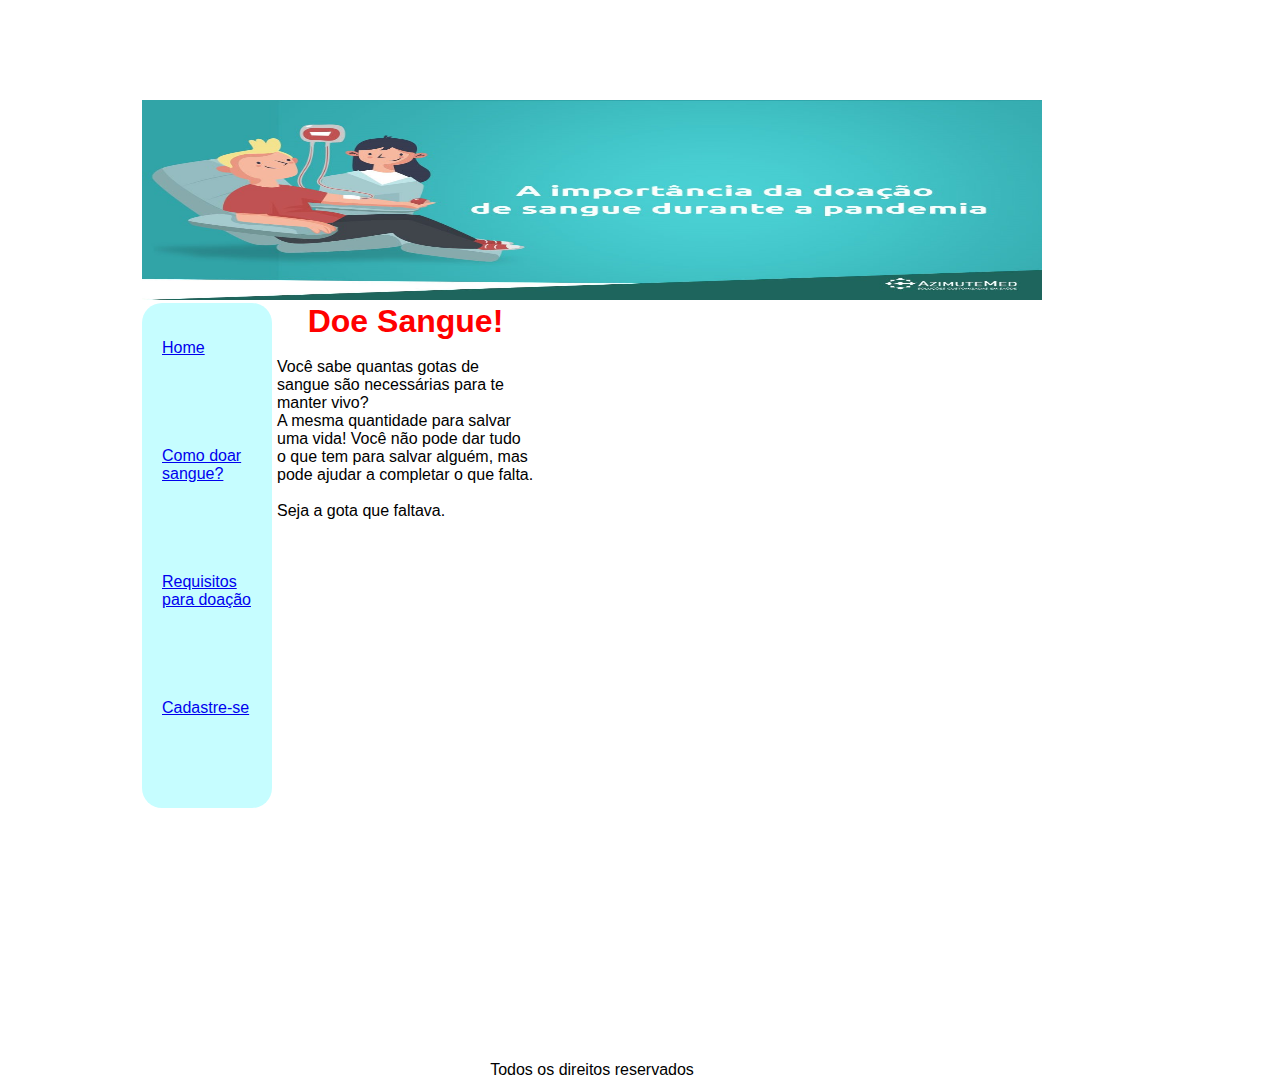
<file: index.html>
<!DOCTYPE html>

<html lang="pt-br">

<head>
    <meta charset="UTF-8">
    <meta http-equiv="X-UA-Compatible" content="IE=edge">
    <meta name="viewport" content="width=device-width, initial-scale=1.0">
    <title>Home</title>
    <link type="text/css" href="-css/style.css" rel="StyleSheet" />
</head>

<body id="fonte">
    <div id="container">
        <div id="banner">
            <a href="index.html"><img src="imagens/banner.jpg" id="banner-dimensao"></a>
        </div>
        <div id="link">
            <ul id="formatacao-links" class="listanaoordenada">
                <br>
                <br>
                <li><a href="index.html">Home</a></li>
                <br>
                <br>
                <br>
                <br>
                <br>
                <li><a href="como-doar-sangue.html">Como doar sangue?</a></li>
                <br>
                <br>
                <br>
                <br>
                <br>
                <li><a href="requisitos.html">Requisitos para doação</a></li>
                <br>
                <br>
                <br>
                <br>
                <br>
                <li><a href="cadastro.html">Cadastre-se</a></li>
        </div>
        <div id="texto">
            <h1 id="atencao">Doe Sangue!</h1>
            <br>
            <p id="fonte">Você sabe quantas gotas de sangue são necessárias para te manter vivo?
                <br> A mesma quantidade para salvar uma
                vida!
                Você não pode dar tudo o que tem para salvar alguém, mas pode ajudar a completar o que falta.
            </p>
            <br>
            <span>Seja a gota que faltava.</span>
        </div>
        <div id="video1">
            <iframe class="videos" src="https://www.youtube.com/embed/97Sx0KiExZM" title="YouTube video player"
                frameborder="0"
                allow="accelerometer; autoplay; clipboard-write; encrypted-media; gyroscope; picture-in-picture"
                allowfullscreen></iframe>
        </div>
        <div id="video2">
            <iframe class="videos" src="https://www.youtube.com/embed/_NlNFbhg6Ys" title="YouTube video player"
                frameborder="0"
                allow="accelerometer; autoplay; clipboard-write; encrypted-media; gyroscope; picture-in-picture"
                allowfullscreen></iframe>
        </div>
        <div id="video3">
            <iframe class="videos" src="https://www.youtube.com/embed/wDjm8TAKqys" title="YouTube video player"
                frameborder="0"
                allow="accelerometer; autoplay; clipboard-write; encrypted-media; gyroscope; picture-in-picture"
                allowfullscreen></iframe>
        </div>
        <div id="video4">
            <iframe class="videos" src="https://www.youtube.com/embed/T6UXf8xFFUk" title="YouTube video player"
                frameborder="0"
                allow="accelerometer; autoplay; clipboard-write; encrypted-media; gyroscope; picture-in-picture"
                allowfullscreen></iframe>
        </div>
        <br>
        <br>
        <br>

        <footer id="rodapé">
            Todos os direitos reservados
        </footer>
    </div>

</body>

</html>
</file>
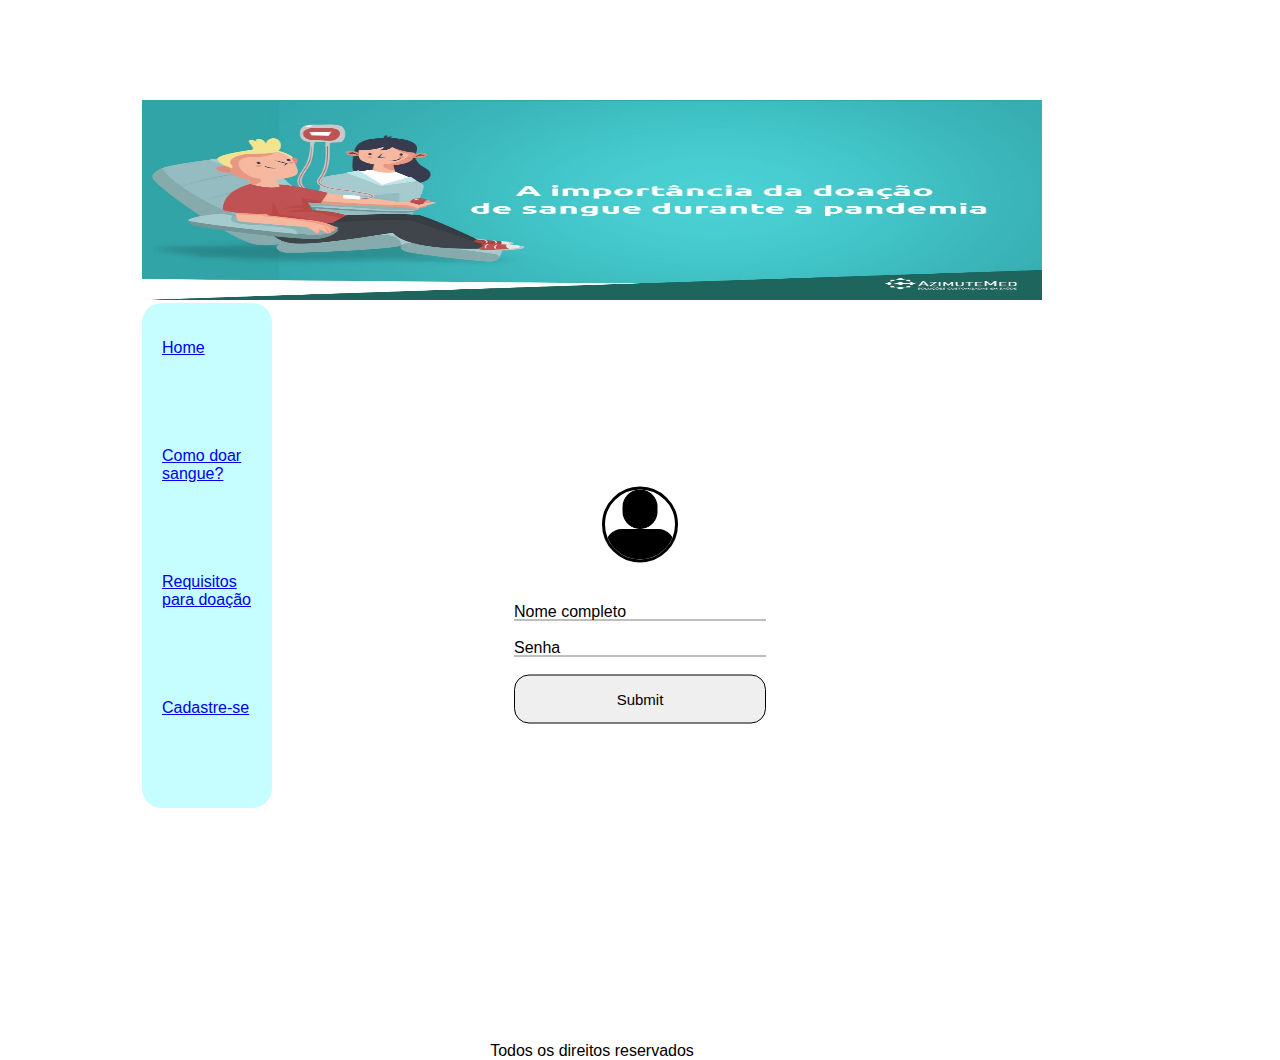
<file: cadastro.html>
<!DOCTYPE html>

<html lang="pt-br">

<head>
    <meta charset="UTF-8">
    <meta http-equiv="X-UA-Compatible" content="IE=edge">
    <meta name="viewport" content="width=device-width, initial-scale=1.0">
    <title>Cadastro</title>
    <link type="text/css" href="-css/style.css" rel="StyleSheet" />
</head>

<body id="fonte">
    <div id="container">
        <div id="banner">
            <a href="index.html"><img src="imagens/banner.jpg" id="banner-dimensao"></a>
        </div>
        <div id="link">
            <ul id="formatacao-links" class="listanaoordenada">
                <br>
                <br>
                <li><a href="index.html">Home</a></li>
                <br>
                <br>
                <br>
                <br>
                <br>
                <li><a href="como-doar-sangue.html">Como doar sangue?</a></li>
                <br>
                <br>
                <br>
                <br>
                <br>
                <li><a href="requisitos.html">Requisitos para doação</a></li>
                <br>
                <br>
                <br>
                <br>
                <br>
                <li><a href="cadastro.html">Cadastre-se</a></li>
        </div>
        <!--<div>
            <form id="bordaformulario">
                <img src="imagens/user.png" width="70px" height="70px" id="userimg"><br><br>
                <span id="esquerda">Nome:</span><br>
                <input type="text" name="nome" required><br>
                <span  id="esquerda">Senha:</span> <br>
                <input type="password" name="Senha"><br><br>
                <input type="submit" value="Entrar">
            </form>
        </div>-->

        <div class="box">
            <Fieldset>
                <div class="imgcenter"><img src="imagens/user.png" width="70px" height="70px" id="userimg"></div>
                <br>
                <br>
                <div class="inputbox">
                    <input type="text" name="nome" id="nome" class="inputuser" required>
                    <label for="nome" class="labelinput"> Nome completo</label>
                </div>
                <br>
                <div class="inputbox">
                    <input type="password" name="senha" id="senha" class="inputuser" required>
                    <label for="senha" class="labelinput">Senha</label>
                </div>
                <br>
                <input type="submit" name="submit" id="submit">

            </Fieldset>

        </div>
        <br>
        <br>
        <br>

        <footer id="rodapé">
            Todos os direitos reservados
        </footer>
    </div>

</body>

</html>
</file>
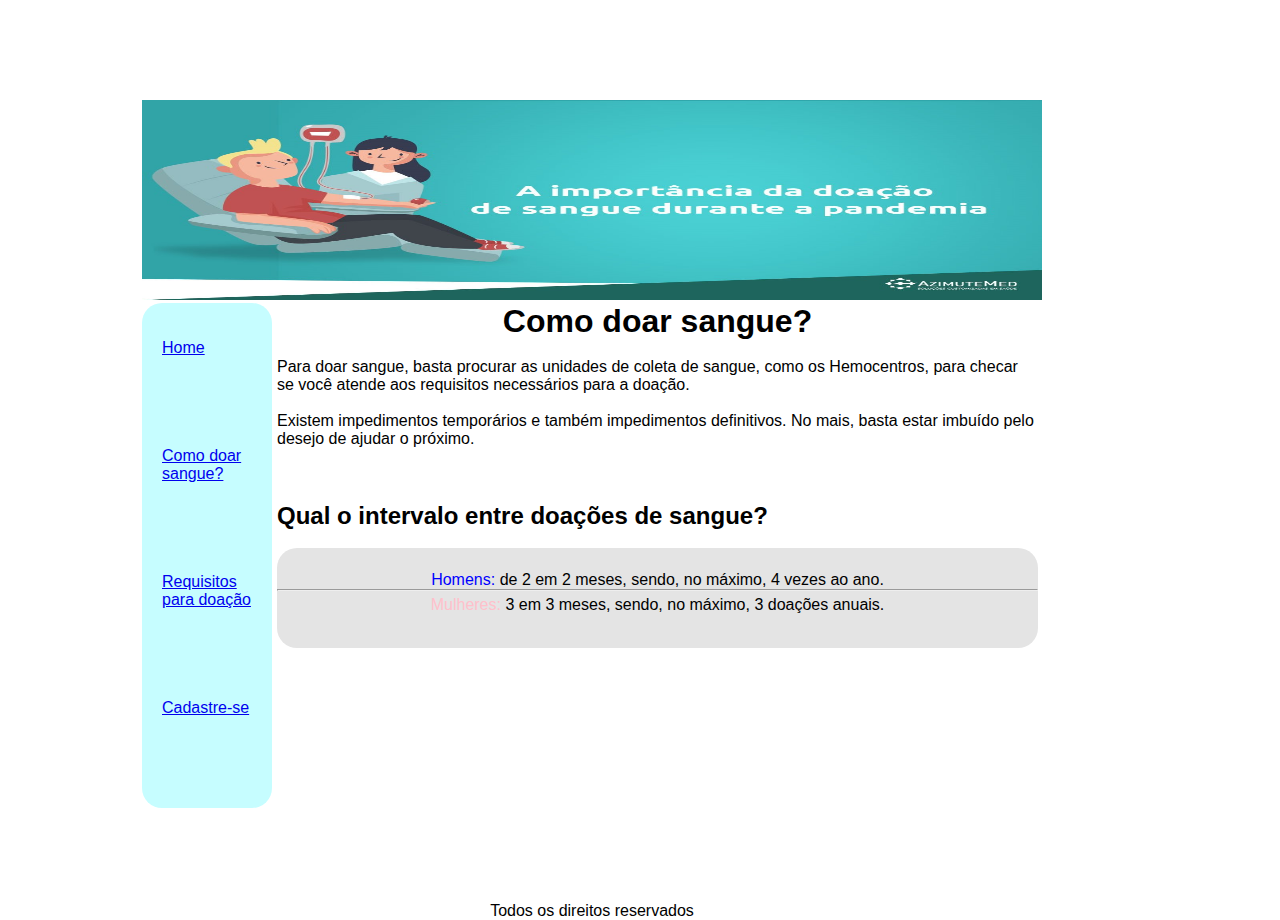
<file: como-doar-sangue.html>
<!DOCTYPE html>

<html>

<head>

    <meta charset="UTF-8">
    <meta http-equiv="X-UA-Compatible" content="IE=edge">
    <meta name="viewport" content="width=device-width, initial-scale=1.0">
    <title>Como doar sangue</title>
    <link type="text/css" href="-css/style.css" rel="StyleSheet" />

</head>

<body id="fonte">

    <div id="container">
        <div id="banner">
            <a href="index.html"><img src="imagens/banner.jpg" id="banner-dimensao"></a>
        </div>
        <div id="link">
            <ul id="formatacao-links" class="listanaoordenada">
                <br>
                <br>
                <li><a href="index.html">Home</a></li>
                <br>
                <br>
                <br>
                <br>
                <br>
                <li><a href="como-doar-sangue.html">Como doar sangue?</a></li>
                <br>
                <br>
                <br>
                <br>
                <br>
                <li><a href="requisitos.html">Requisitos para doação</a></li>
                <br>
                <br>
                <br>
                <br>
                <br>
                <li><a href="cadastro.html">Cadastre-se</a></li>
        </div>

        <div id="posicionamento">
            <h1 id="fonte">Como doar sangue?</h1>
            <br>
            <p id="fonte">Para doar sangue, basta procurar as unidades de coleta de sangue, como os Hemocentros, para
                checar se
                você atende aos requisitos necessários para a doação.</p>
            <br>
            <p id="fonte">Existem impedimentos temporários e também impedimentos definitivos. No mais, basta estar
                imbuído pelo desejo
                de ajudar o próximo.</p>
            <br>
            <br>
            <br>


            <h2 id="fonte">Qual o intervalo entre doações de sangue?</h2>
            <br>
            <div id="idade">
                <br>
                <p id="fonte" class="ajuste"><span class="color-man">Homens:</span> de 2 em 2 meses, sendo, no máximo, 4
                    vezes ao ano.</p>

                <hr>

                <p id="fonte" class="ajuste"><span class="color-woman">Mulheres:</span> 3 em 3 meses, sendo, no máximo,
                    3 doações anuais.</p>

            </div>
        </div>








        <br>
        <br>
        <br>

        <footer id="rodapé">
            Todos os direitos reservados
        </footer>
    </div>


</body>
</file>
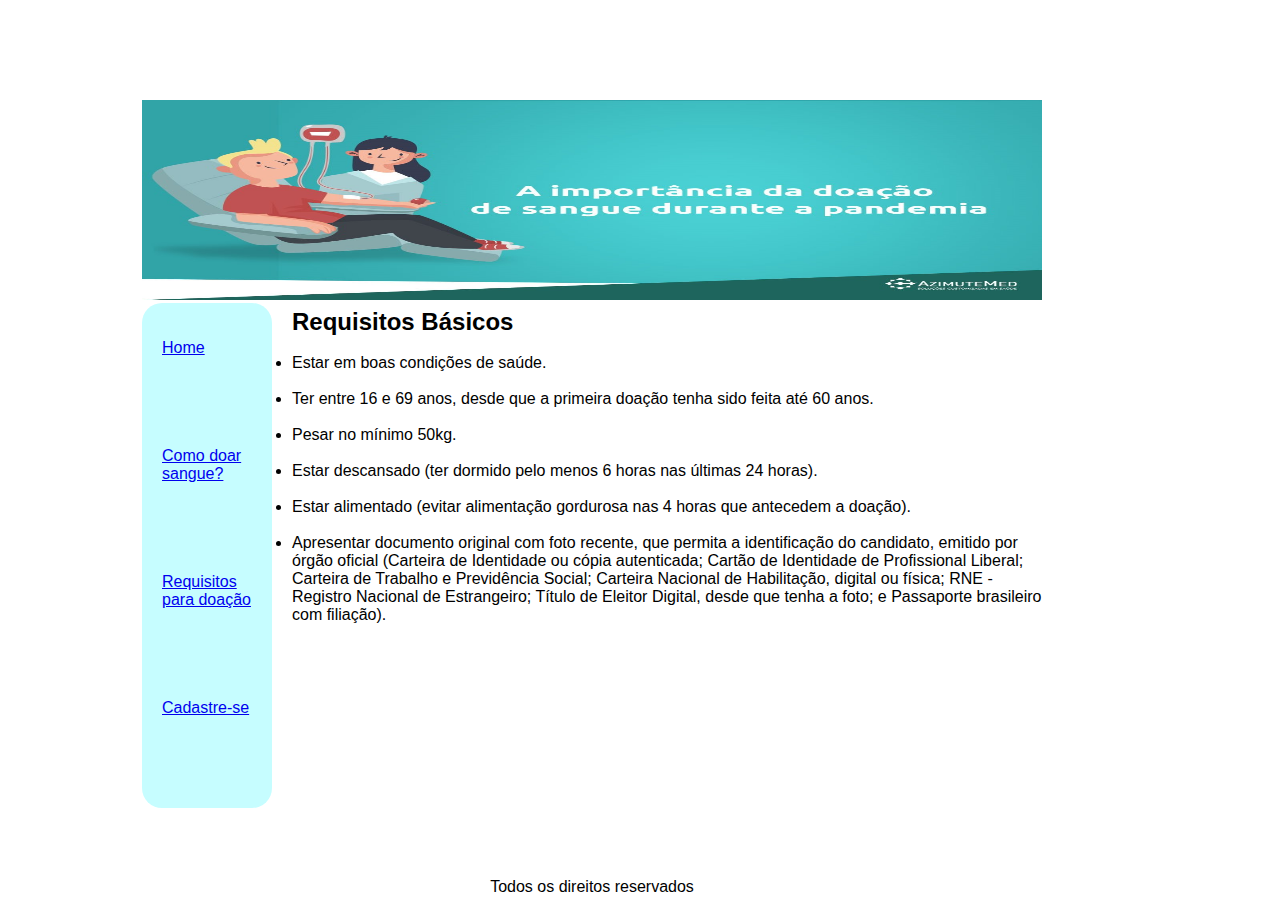
<file: requisitos.html>
<!DOCTYPE html>

<html lang="pt-br">

<head>
    <meta charset="UTF-8">
    <meta http-equiv="X-UA-Compatible" content="IE=edge">
    <meta name="viewport" content="width=device-width, initial-scale=1.0">
    <title>Requisitos para doação</title>
    <link type="text/css" href="-css/style.css" rel="StyleSheet" />
</head>

<body id="fonte">
    <div id="container">
        <div id="banner">
            <a href="index.html"><img src="imagens/banner.jpg" id="banner-dimensao"></a>
        </div>
        <div id="link">
            <ul id="formatacao-links" class="listanaoordenada">
                <br>
                <br>
                <li><a href="index.html">Home</a></li>
                <br>
                <br>
                <br>
                <br>
                <br>
                <li><a href="como-doar-sangue.html">Como doar sangue?</a></li>
                <br>
                <br>
                <br>
                <br>
                <br>
                <li><a href="requisitos.html">Requisitos para doação</a></li>
                <br>
                <br>
                <br>
                <br>
                <br>
                <li><a href="cadastro.html">Cadastre-se</a></li>
        </div>
        <div id="requisitos">
            <h2>Requisitos Básicos</h2>
            <br>
            <ul>
                <li>Estar em boas condições de saúde.</li>
                <br>
                <li>Ter entre 16 e 69 anos, desde que a primeira doação tenha sido feita até 60 anos.</li>
                <br>
                <li>Pesar no mínimo 50kg.</li>
                <br>
                <li>Estar descansado (ter dormido pelo menos 6 horas nas últimas 24 horas).</li>
                <br>
                <li>Estar alimentado (evitar alimentação gordurosa nas 4 horas que antecedem a doação).</li>
                <br>
                <li>Apresentar documento original com foto recente, que permita a identificação do candidato, emitido
                    por órgão oficial (Carteira de Identidade ou cópia autenticada; Cartão de Identidade de Profissional
                    Liberal; Carteira de Trabalho e Previdência Social; Carteira Nacional de Habilitação, digital ou
                    física; RNE - Registro Nacional de Estrangeiro; Título de Eleitor Digital, desde que tenha a foto; e
                    Passaporte brasileiro com filiação).</li>
            </ul>
        </div>


            <br>
            <br>
            <br>

            <footer id="rodapé">
                Todos os direitos reservados
            </footer>
        </div>

</body>

</html>
</file>
<file: -css/style.css>
* {
    margin: 0px;

    padding: 0px
}

#container {
    width: 996px;
    height: 616px;
    margin: 0 auto;
}

#fonte{
    font-family: Verdana, Geneva, Tahoma, sans-serif;
}

#banner {
    margin: 100px;
    margin-left: 0px;
    height: 200px;
    width: 900px;
}

#banner-dimensao{
    height: 200px;
    width: 900px;
}

#link {
    margin-left: 0px;
    margin-top: -97px;
    margin-bottom: -20px;
    background-color: rgb(198, 253, 255);
    border-radius: 20px;
    width: 130px;
    height: 505px;
}

#formatacao-links {
    margin-top: -50px;
    margin-left: 20px;
    font-style: none;
}

#texto {
    margin-left: 135px;
    margin-right: 700px;
    margin-top: -505px;
    height: 505px;
    width: 257px;
}

#bordaformulario{
    border-style: solid;
    border-color: black;
    border-radius: 50px;
}


#video1 {
    margin-left: 397px;
    margin-right: 700px;
    margin-top: -505px;
    background-color: rgba(0, 128, 0, 0);
    height: 250px;
    width: 250px;
}

#video2 {
    background-color: rgba(172, 255, 47, 0);
    margin-top: -250px;
    margin-left: 650px;
    height: 250px;;
    width: 250px;
}

#video3 {
    background-color: rgba(172, 255, 47, 0);
    margin-top: 4px;
    margin-left: 397px;
    height: 250px;
    width: 250px;
}

#video4 {
    background-color: rgba(172, 255, 47, 0);
    margin-top: -250px;
    margin-left: 650px;
    height: 250px;
    width: 250px;
}

#userimg{
    border-style: solid;
    border-color: rgb(0, 0, 0);
    border-radius: 100px;
    margin-left: 0px;
    margin-top: 40px;
    
}

/*#bordaformulario{
    border-style: solid;
    border-color: rgb(177, 175, 175);
    border-width: 0.5px;
    width: 300px;
    height: 400px;
    margin-left: 350px;
    margin-right: 700px;
    margin-top: -450px; 
    text-align: center;
}*/

#posicionamento{
    margin-left: 135px;
    margin-right: 100px;
    margin-top: -505px;
}

#idade{
    border-radius: 20px;
    background-color: rgb(228, 228, 228);
    height: 100px

}

#texto{
    text-align: left;
}

#atencao{
    color: rgb(255, 0, 0);
    font-family: 'Lucida Sans', 'Lucida Sans Regular', 'Lucida Grande', 'Lucida Sans Unicode', Geneva, Verdana, sans-serif;
}

#requisitos{
    margin-left: 150px;
    margin-top: -500px;
    width: 750px;
}

#rodapé{
    margin-top: 200px;
}


.videos{
    height: 250px;
    width: 250px;
}

.ajuste{
    margin-top: 5px;
    text-align: center;
}

.color-man{
    color: blue;
}

.color-woman{
    color: pink;
}

footer {
    height: 1px;
    width: 900px;
    margin-left: 0px;
    margin-top: 5px;
    text-align: center;
    
}

h1{
    text-align: center;
}

.listanaoordenada{
    list-style: none;
}

/*FORMULÁRIO*/

.box{
    position: absolute;
    top: 65%;
    left: 50%;
    transform: translate(-50%,-50%);
    background-color: rgb(255, 255, 255);
    padding: 15px;
    border-radius: 15px;
    width: 20%;
}

fieldset{
    border-color: rgba(240, 248, 255, 0);
}

.imgcenter{
    text-align: center;
}

.inputbox{
    position: relative;
}

.inputuser{
    background: none;
    border: none;
    border-bottom: 1px solid rgb(128, 126, 126);
    outline: none;
    font-size: 15px;
    width: 100%;
    letter-spacing: 2px;
}

.labelinput{
    position: absolute;
    top: 0px;
    left: 0px;
    pointer-events: none;
    transition: .5s;
}

.inputuser:focus ~ .labelinput,
.inputuser:valid ~ .labelinput{
    top: -20px;
    font-size: 12px;
}

#submit{
    background-image:rgb(255, 255, 255);
    width: 100%;
    border: solid 1px;
    border-radius: 15px;
    padding: 15px;
    font-size: 15px;
    cursor: pointer;
}

#submit:hover{
    color: rgb(160, 160, 160);
}
</file>
